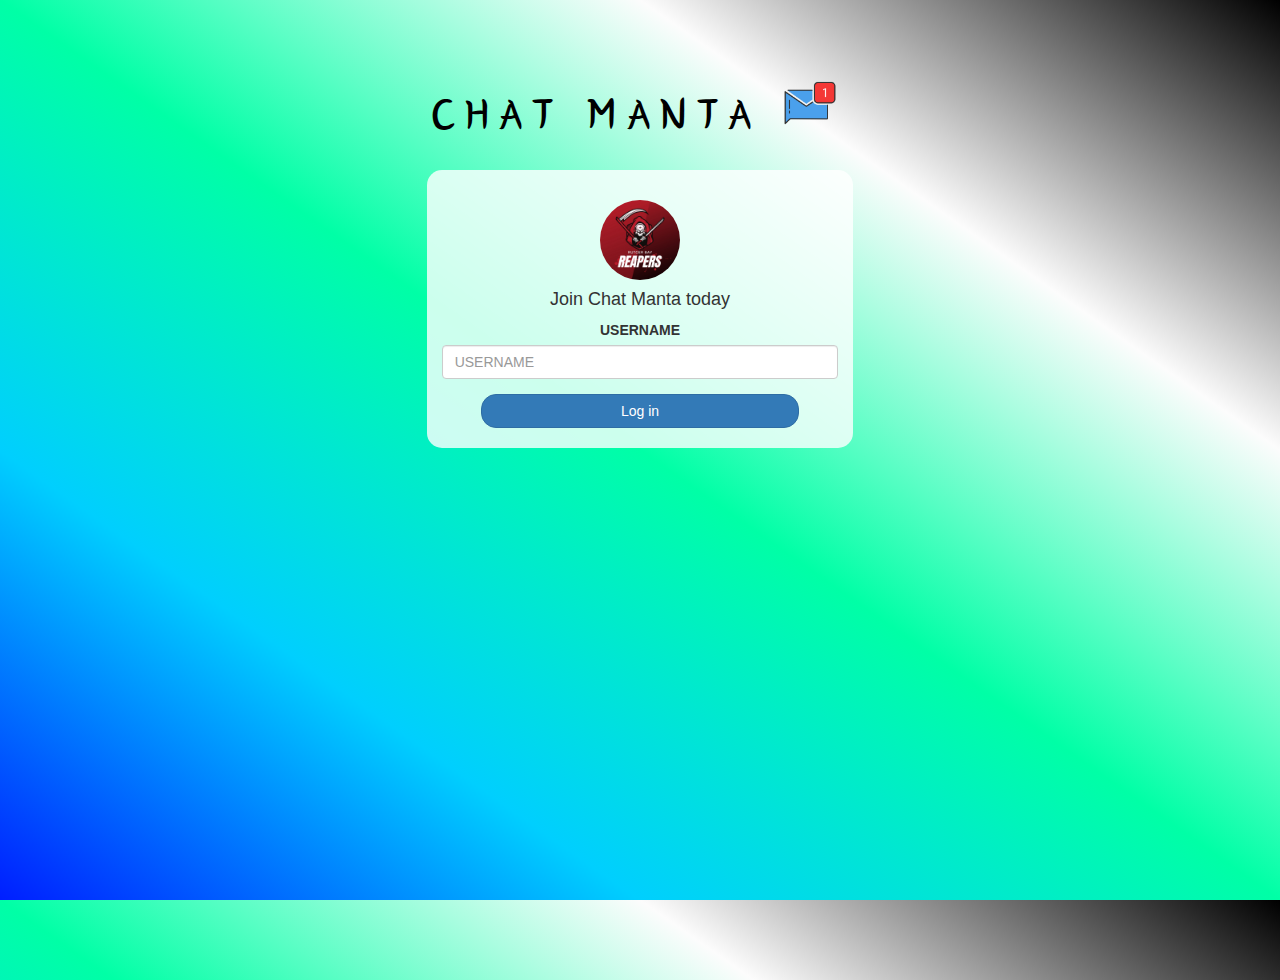
<file: index.html>
<!DOCTYPE html>
<html>
<head>
	<title>Chat Manta</title>
<link href="https://fonts.googleapis.com/css?family=Yeon+Sung&display=swap" rel="stylesheet"><meta name="viewport" content="width=device-width, initial-scale=1">

<link rel="stylesheet" href="https://maxcdn.bootstrapcdn.com/bootstrap/3.4.0/css/bootstrap.min.css">
<script src="https://ajax.googleapis.com/ajax/libs/jquery/3.4.1/jquery.min.js"></script>
<script src="https://maxcdn.bootstrapcdn.com/bootstrap/3.4.0/js/bootstrap.min.js"></script>

<link rel="stylesheet" type="text/css" href="style.css">
<script src="kwitter.js"></script>
</head>
<body>
<center>
	<h1 class="header">	
		CHAT MANTA	<sup>
	<img src="m2.png">
	</sup>
</h1>
	<div class="col-lg-4 col-md-6 col-sm-6 col-xs-11 login_div">
	<img src="logo.jpg" class="logo">
		
		<h4 >Join Chat Manta today</h4>
		<div class="form-group">
		  <label >USERNAME</label>
<input type="text" placeholder="USERNAME" id="user_name" class="form-control"> 
		</div>
		<button id="login_button" class="btn btn-primary" onclick="addUser()">Log in</button>
		<br><br>
	</div>
</center>
</body>
</html>
</file>
<file: style.css>
html, body
{
  height: 100%;
  margin: 0;
}

body
{
background-image: linear-gradient(to right top, #001eff, #00cffe, #00ffa6, #fcfcfc, #000000);
}

.header
{
	color: rgb(0, 0, 0);font-family: 'Yeon Sung';font-size: 45px;letter-spacing: 10px;margin-top: 80px;
}
.header img
{
	width: 80px;margin-left: -15px;
}

.login_div
{
	background: rgba(255,255,255,0.8);float: none;border-radius: 15px;
}

.logo
{
	width: 80px;margin-top: 30px;border-radius: 40px;
}

#login_button
{
	width: 80%;border-radius: 15px;
}

.room_name
{
	cursor: pointer;
	font-size: 20px;
}


#logout
{
	font-size: 20px; float: right;
}


#output
{
	padding: 10px; width:80%;background: rgba(255,255,255,0.8);border-radius: 15px;
}

.input_div_room_page
{
	width: 80%;
}

.input_div label
{
	color: white;font-size: 20px;
}


.input_div_message_page
{
	position: fixed;bottom: 0px;width: 100%;background: rgba(255,255,255,0.8);
}
.input_div_message_page label
{
	color: black;
}
.input_div_message_page #msg
{
	width: 80%;
}
.input_div_message_page button
{
	margin-top: 15px;
	width: 50%; 
}
.color_white
{
	color: rgb(0, 0, 0)
}

.user_tick
{
	width:20px;
}
.message_h4
{
	padding-left:5px;color:grey;
}
</file>
